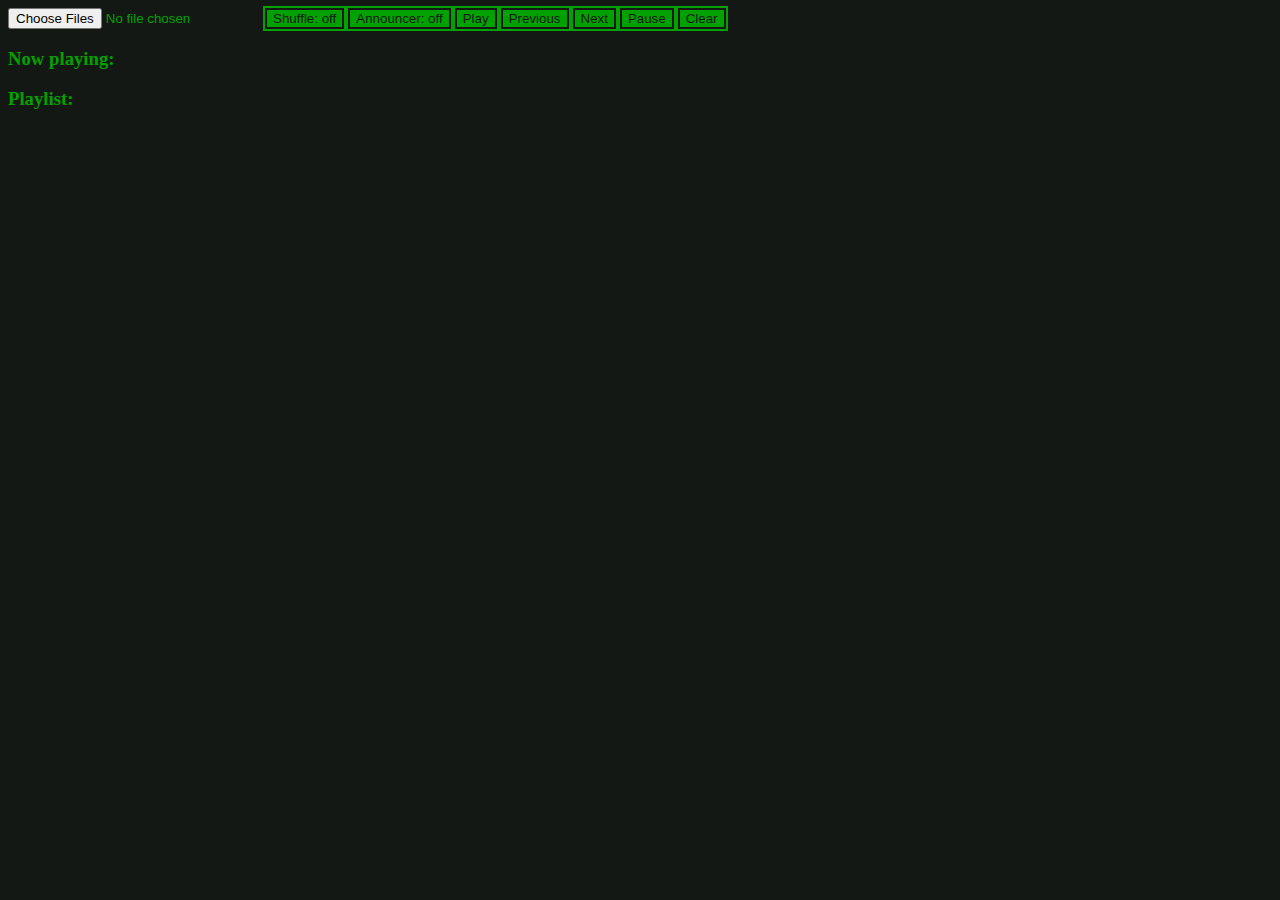
<file: index.html>
<!DOCTYPE html>
<html>
    <head>
        <meta charset="UTF-8">
        <meta name="viewport" content="width=device-width, initial-scale=1.0">
        <title>Radioport</title>
        <link rel="stylesheet" href="style.css">
        <link rel="manifest" href="manifest.json">
        <link rel="icon" type="image/x-icon" href="favicon.ico">
    </head>
    <body>
        <input type="file" id="musicInput" accept=".mp3,audio/mpeg" multiple/>
        <button id="shuffle">Shuffle: off</button>
        <button id="announcer">Announcer: off</button>
        <button id="play">Play</button>
        <button id="previous">Previous</button>
        <button id="next">Next</button>
        <button id="pause">Pause</button>
        <button id="clear">Clear</button>
        <h3 id="playing">Now playing: </h3>
        <h3>Playlist:</h3>
        <ol id="playlist">
        </ol>
        <script type="text/javascript">
            //Service worker
            if("serviceWorker" in navigator)
            {
                navigator.serviceWorker.register("service-worker.js").then(() => {
                    console.log("Service worker registered!");
                }).catch((error) => {
                    window.alert("Error registering service worker!\nError: " + error);
                });
            }

            //MediaSession action handlers
            if("mediaSession" in navigator)
            {
                //Play
                navigator.mediaSession.setActionHandler("play", () => {
                    play();
                });
                //Pause
                navigator.mediaSession.setActionHandler("pause", () => {
                    pause();
                });
                //Next track
                navigator.mediaSession.setActionHandler("nexttrack", () => {
                    next();
                });
                //Previous track
                navigator.mediaSession.setActionHandler("previoustrack", () => {
                    previous();
                });
            }
            
            //UI controls
            const musicInput = document.getElementById("musicInput");
            const shufButton = document.getElementById("shuffle");
            const annoButton = document.getElementById("announcer");
            const playButton = document.getElementById("play");
            const prevButton = document.getElementById("previous");
            const nextButton = document.getElementById("next");
            const pauseButton = document.getElementById("pause");
            const clearButton = document.getElementById("clear");

            //Now playing indicator and song list element
            const nowPlaying = document.getElementById("playing");
            const playlistList = document.getElementById("playlist");

            //Declaring global variables
            let songlist = {};              //Dictionary of audio file blobs indexed by file name
            let playlist = [];              //Array of file names
            let last_played = [];           //Last [last_played_capacity] songs played, to avoid repeating songs
            let current_song = 0;           //Index of currently playing song, used to index playlist
            let last_played_capacity = 0;   //Maximum size of last_played array
            let artist_title = [];          //Array holding artist and title of current song
            let shuffle = false;            //Shuffle toggle
            let announce = false;           //Announcer toggle
            
            //Audio element
            const audioPlayer = new Audio();

            //Announcer phrases
            const announcer_phrases = ["Next up, <TITLE> by <ARTIST>.", "And now, <TITLE> by <ARTIST>.", "Here comes <ARTIST> with <TITLE>.", "Up next, <TITLE>.", "Here's <TITLE>."];

            //SpeechSynthesis compatibility check, reference assignment, and getting voices
            let speechSynth = null;
            let synthVoices = [];
            if("speechSynthesis" in window)
            {
                speechSynth = window.speechSynthesis;
                synthVoices = speechSynth.getVoices();
            }
            else
            {
                annoButton.disabled = true;
            }

            //Load audio files, and sort alphabetically into playlist
            function loadMusic()
            {
                if(musicInput.files.length > 0)
                {
                    for(const song of musicInput.files)
                    {
                        songlist[song.name] = URL.createObjectURL(song);
                        playlist.push(song.name);
                    }

                    playlist.sort();

                    playlistList.innerHTML = "";

                    for(let song of playlist)
                    {
                        const listEntry = document.createElement("li");
                        const entryText = document.createTextNode(song);
                        listEntry.appendChild(entryText);
                        playlistList.appendChild(listEntry);
                    }

                    audioPlayer.src = songlist[playlist[current_song]];
                    last_played = [];
                    if(playlist.length >= 40)
                    {
                        last_played_capacity = 20;
                    }
                    else if(playlist.length >= 10)
                    {
                        last_played_capacity = Math.floor(playlist.length / 2);
                    }
                    else
                    {
                        last_played_capacity = 1;
                    }
                    musicInput.value = "";
                }
            }

            //Play
            function play()
            {
                if(audioPlayer.src != null)
                {
                    playButton.disabled = true;
                    pauseButton.disabled = false;
                    audioPlayer.play();
                    artist_title = playlist[current_song].replace(".mp3", "").split(" - ");
                    nowPlaying.innerHTML = "Now Playing: <b>\"" + artist_title[1] + "\"</b> by " + artist_title[0];

                    if("mediaSession" in navigator)
                    {
                        navigator.mediaSession.metadata = new MediaMetadata({
                            title: artist_title[1],
                            artist: artist_title[0]
                        });
                    }
                }
            }

            //Previous song
            function previous()
            {
                pause();
                if(current_song > 0)
                {
                    current_song--;
                }
                else
                {
                    current_song = playlist.length - 1;
                }
                audioPlayer.src = songlist[playlist[current_song]];
                play();
            }

            //Add current song to last played and update the buffer
            function updateLastPlayed()
            {
                if(audioPlayer.src != null)
                {
                    last_played.push(playlist[current_song]);
                    if(last_played.length > last_played_capacity)
                    {
                        last_played.shift();
                    }
                }
            }

            //Select next shuffled song
            function nextShuffled()
            {
                selecting_song = true;
                while(selecting_song)
                {
                    selecting_song = false;
                    current_song = Math.floor(Math.random() * playlist.length);

                    for(let song of last_played)
                    {
                        if(song == playlist[current_song])
                        {
                            selecting_song = true;
                        }
                    }
                }
            }

            //Next song
            function next()
            {
                pause();
                updateLastPlayed();

                if(shuffle)
                {
                    nextShuffled();
                }
                else
                {
                    if(current_song < playlist.length - 1)
                    {
                        current_song++;
                    }
                    else
                    {
                        current_song = 0;
                    }
                }

                audioPlayer.src = songlist[playlist[current_song]];
                artist_title = playlist[current_song].replace(".mp3", "").split(" - ");
                nowPlaying.innerHTML = "Now Playing: <b>\"" + artist_title[1] + "\"</b> by " + artist_title[0];

                let roll = Math.floor(Math.random() * 7);
                console.log("Roll: " + roll + " Result: " + (roll == 3));
                if(announce && roll == 3)
                {
                    //Create SpeechSynthesisUtterance with a randomly selected phrase with "<ARTIST>" replaced with the song artist, and "<TITLE>" with song title, then set voice, set end event, and speak
                    const utterance = new SpeechSynthesisUtterance(announcer_phrases[Math.floor(Math.random() * announcer_phrases.length)].replace("<ARTIST>", artist_title[0]).replace("<TITLE>", artist_title[1]));
                    utterance.voice = synthVoices[0];
                    utterance.addEventListener("end", () => {
                        play();
                    });
                    speechSynth.speak(utterance);
                }
                else
                {
                    play();
                }
            }

            //Pause
            function pause()
            {
                if(audioPlayer.src != null)
                {
                    playButton.disabled = false;
                    pauseButton.disabled = true;
                    audioPlayer.pause();
                }
            }

            //Clear playlist
            function clear()
            {
                audioPlayer.pause();
                audioPlayer.src = null;
                for(let song in songlist)
                {
                    URL.revokeObjectURL(songlist[song]);
                    delete songlist[song];
                }
                playlist = [];
                last_played = [];
                last_played_capacity = 0;
                let entries = playlistList.querySelectorAll("li");
                for(let entry of entries)
                {
                    playlistList.removeChild(entry);
                }
                playButton.disabled = false;
                pauseButton.disabled = false;
                nowPlaying.innerText = "Now Playing:";
                current_song = 0;
            }

            //Attaching event listener to audio player
            audioPlayer.addEventListener("ended", next);

            //Attaching event listeners to controls
            musicInput.addEventListener("change", loadMusic);
            playButton.addEventListener("click", play);
            prevButton.addEventListener("click", previous);
            nextButton.addEventListener("click", next);
            pauseButton.addEventListener("click", pause);
            clearButton.addEventListener("click", clear);

            //Play by selecting song in playlist
            playlistList.addEventListener("click", (e) => {
                if(e.target.tagName == "LI")
                {
                    pause();
                    updateLastPlayed();
                    current_song = playlist.indexOf(e.target.innerText);
                    audioPlayer.src = songlist[playlist[current_song]];
                    play();
                }
            });

            //Shuffle toggle
            shufButton.addEventListener("click", () => {
                if(shuffle)
                {
                    shufButton.innerText = "Shuffle: off";
                }
                else
                {
                    shufButton.innerText = "Shuffle: on";
                }
                shuffle = !shuffle;
            });

            //Announcer toggle
            annoButton.addEventListener("click", () => {
                if(announce)
                {
                    annoButton.innerText = "Announcer: off";
                }
                else
                {
                    annoButton.innerText = "Announcer: on";
                }
                announce = !announce;
            });
        </script>
    </body>
</html>
</file>
<file: style.css>
:root {
    --primary-theme-color: #00a100;
    --secondary-theme-color: #141814;
    --tertiary-theme-color: #1d4d1d;
}

body {
    background-color: var(--secondary-theme-color);
    color: var(--primary-theme-color);
}

button {
    background-color: var(--primary-theme-color);
    color: var(--secondary-theme-color);
    outline: var(--primary-theme-color) 2px solid;
    border: var(--secondary-theme-color) 2px solid;
}

button:hover {
    background-color: var(--tertiary-theme-color);
    color: var(--primary-theme-color);
}

button:disabled {
    background-color: var(--secondary-theme-color);
    color: var(--primary-theme-color);
}
</file>
